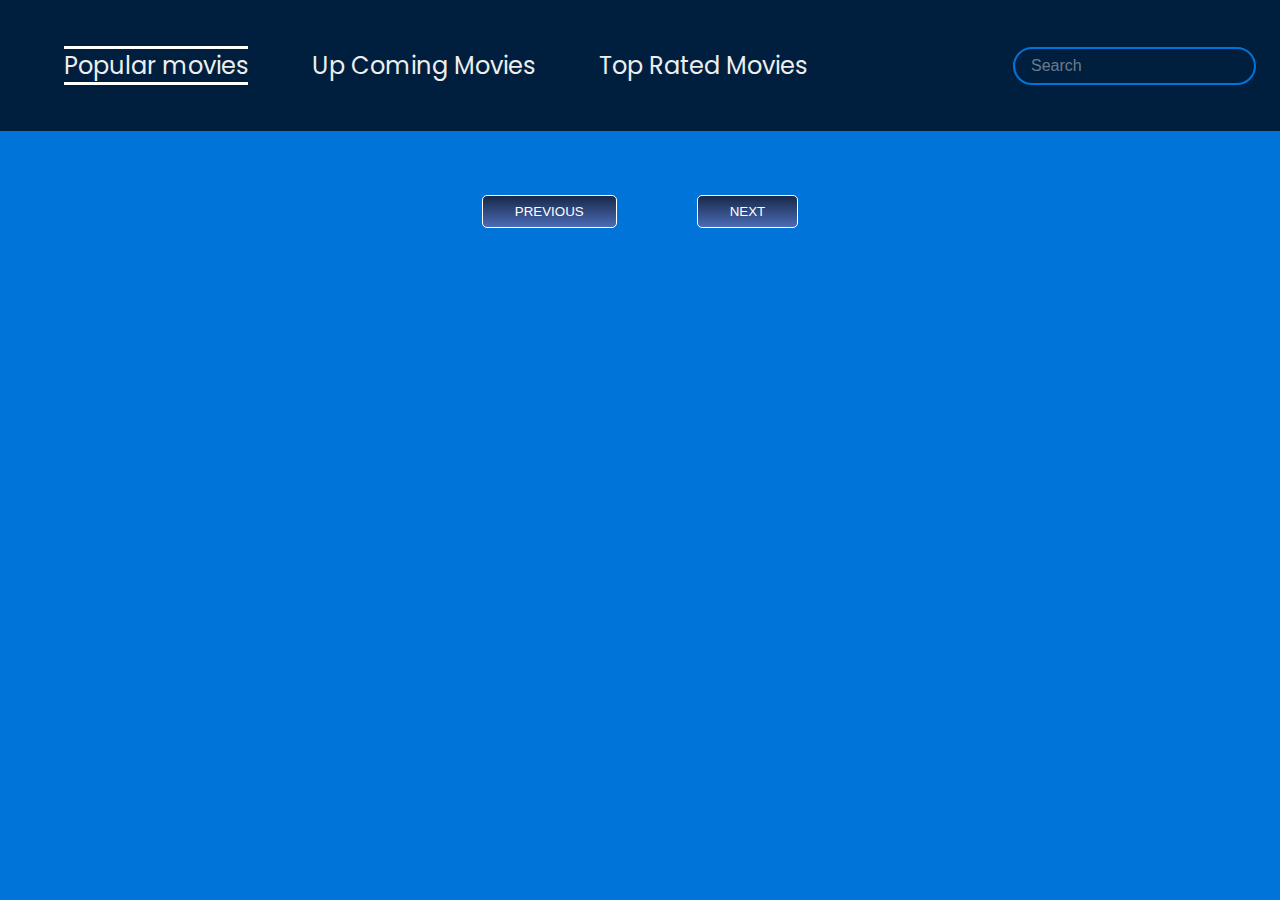
<file: index.html>
<!DOCTYPE html>
<html lang="en">
<head>
    <meta charset="UTF-8">
    <meta http-equiv="X-UA-Compatible" content="IE=edge">
    <meta name="viewport" content="width=device-width, initial-scale=1.0">
    <link rel="stylesheet" href="style.css">
    <title>Movie app</title>
</head>
<body>

    <header class="header">
        <ul>
            <li class="active">
                <a href="./index.html">Popular movies</a>
            </li>
            <li>
                <a href="./upcoming/upcoming.html">Up Coming Movies</a>
            </li>
            <li>
                <a href="./top-rated/topRated.html">Top Rated Movies</a>
            </li>
        </ul>
        <form id="form">
            <input type="text" id="search" placeholder="Search" class="search">
        </form>
    </header>
    <main id="main">
        <!-- <div class="movie">
             <img src="https://image.tmdb.org/t/p/w1280/1g0dhYtq4irTY1GPXvft6k4YLjm.jpg" alt="poster">
             <div class="movie-info">
                 <h3>Spider - man</h3>
                 <span>8.7</span>
             </div>
        </div> -->
    </main>

    <div class="btn-cont">
        <button id="btn-prev" class="btn">previous</button>
        <button id="btn-next" class="btn">next</button>
    </div>


    <script src="main.js"></script>
</body>
</html>
</file>
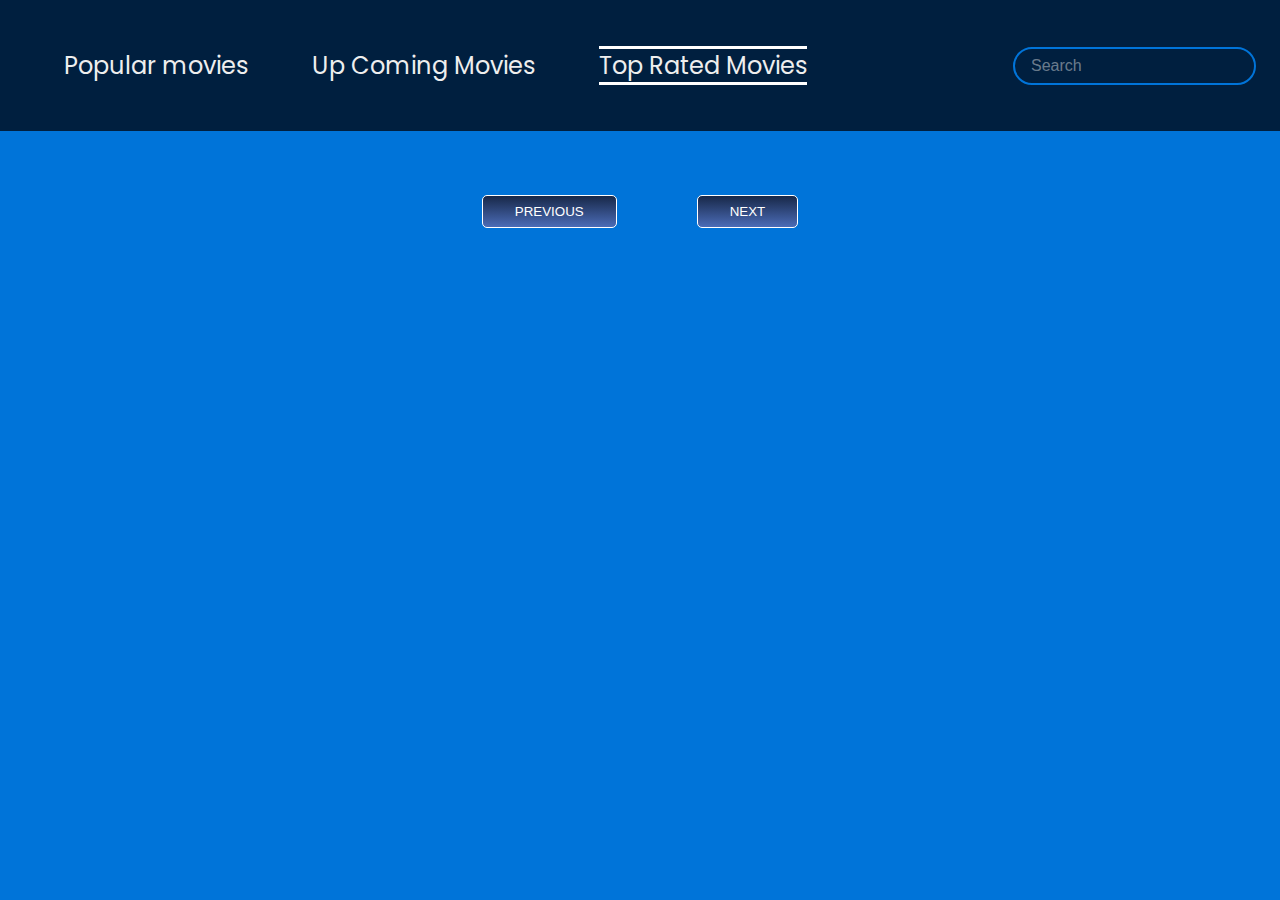
<file: top-rated/topRated.html>
<!DOCTYPE html>
<html lang="en">
<head>
    <meta charset="UTF-8">
    <meta http-equiv="X-UA-Compatible" content="IE=edge">
    <meta name="viewport" content="width=device-width, initial-scale=1.0">
    <link rel="stylesheet" href="../style.css">
    <title>Movie app</title>
</head>
<body>

    <header class="header">
        <ul>
            <li >
                <a href="../index.html">Popular movies</a>
            </li>
            <li>
                <a href="../upcoming/upcoming.html">Up Coming Movies</a>
            </li>
            <li class="active">
                <a href="./topRated.html">Top Rated Movies</a>
            </li>
        </ul>
        <form id="form">
            <input type="text" id="search" placeholder="Search" class="search">
        </form>
    </header>
    <main id="main">
    </main>

    <div class="btn-cont">
        <button id="btn-prev" class="btn">previous</button>
        <button id="btn-next" class="btn">next</button>
    </div>


    <script src="topRated.js"></script>
</body>
</html>
</file>
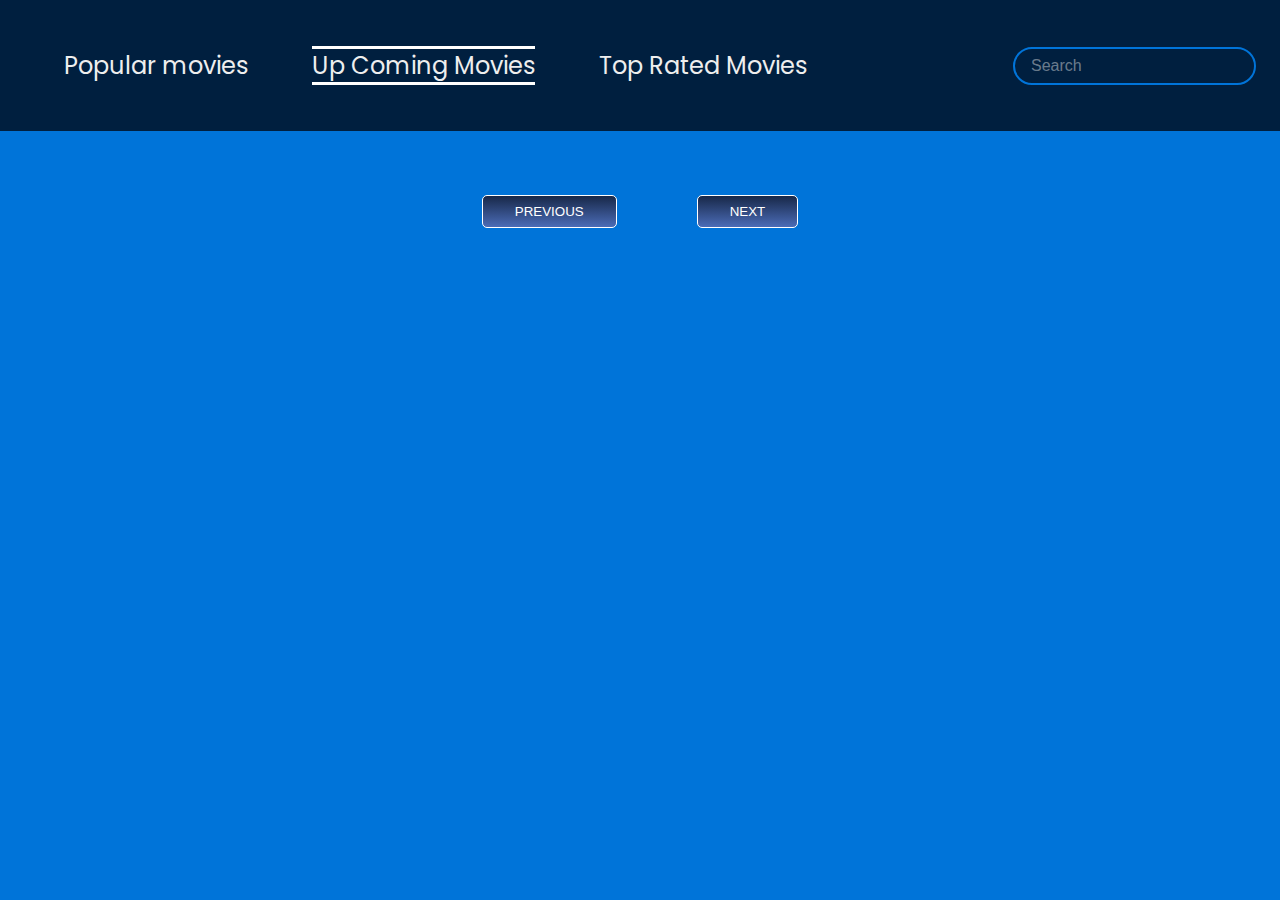
<file: upcoming/upcoming.html>
<!DOCTYPE html>
<html lang="en">
<head>
    <meta charset="UTF-8">
    <meta http-equiv="X-UA-Compatible" content="IE=edge">
    <meta name="viewport" content="width=device-width, initial-scale=1.0">
    <link rel="stylesheet" href="../style.css">
    <title>Movie app</title>
</head>
<body>

    <header class="header">
        <ul>
            <li>
                <a href="../index.html">Popular movies</a>
            </li>
            <li class="active">
                <a href="./upcoming.html">Up Coming Movies</a>
            </li>
            <li>
                <a href="../top-rated/topRated.html">Top Rated Movies</a>
            </li>
        </ul>
        <form id="form">
            <input type="text" id="search" placeholder="Search" class="search">
        </form>
    </header>
    <main id="main">
    </main>

    <div class="btn-cont">
        <button id="btn-prev" class="btn">previous</button>
        <button id="btn-next" class="btn">next</button>
    </div>


    <script src="upcoming.js"></script>
</body>
</html>
</file>
<file: style.css>
@import url("https://fonts.googleapis.com/css2?family=Poppins:wght@200;400;600&display=swap");


* {
    box-sizing: border-box;
}


body {
    background-color: #0074D9;
    font-family: "Poppins", sans-serif;
    margin: 0;
}


.header {
    background-color:#001f3f ;
    padding: 1.5rem; 
    display: flex;
    justify-content: space-between;
    align-items: center;
}

.header ul {
    list-style: none;
    display: flex;
    gap: 4rem;
    font-size: 1.5rem;
}
.header ul li {
    position: relative;
}

.header ul li a {
    color: #eee;
    text-decoration: none;
}

.header ul li::before{
    content: '';
    position: absolute;
    left: 0;
    bottom: -2px;
    height: 3px;
    background: #fff;
    width: 100%;
    transform-origin: right;
    transform:scale(0);
    transition: all 0.5s;
}
.header ul li::after{
    content: '';
    position: absolute;
    left: 0;
    top: -2px;
    height: 3px;
    background: #fff;
    width: 100%;
    transform-origin: left;
    transform:scale(0);
    transition: all 0.5s;
}


.header ul li.active::before,
.header ul li.active::after {
    transform: scale(1);
}

.header ul li:hover::after,
.header ul li:hover::before{
    transform: scale(1);
}


.search {
    padding: 0.5rem 1rem ;
    background-color: transparent;
    border-radius: 50px;
    border: 2px solid #0074D9;
    font-size: 1rem;
    color: #fff;
}
.search::placeholder {
    color: rgba(238, 238, 238, 0.456);
}
.search:focus {
    outline: none;
    background-color: #0074D9;
}

main {
    display: flex;
    flex-wrap: wrap;
    max-width: 1400px;
    margin:0 auto;
}

.movie {
    width: 300px;
    border-radius: 3px;
    background-color: #001f3f;
    margin: 1rem;
    overflow: hidden;
    box-shadow: 0 4px 5px rgba(0, 0, 0, 0.2);
    position: relative;

}

.movie-info {
    display: flex;
    justify-content: space-between;
    align-items: center;
    padding: 1rem;
    color: #eee;
    letter-spacing: 1px;
}

.direction {
    flex-direction: column;
}

.movie-info h3 {
    margin: 0;
}

.movie-info span {
    background-color: #0074D9;
    border-radius: 3px;
    padding: 0.5rem;
    font-weight: bold;
}

.mg-tp {
    margin-top: 1.5rem;
}


img {
    max-width: 100%;
}


.movie-info span.green {
    color: green;
}

.movie-info span.orange { 
    color: orange;
}

.movie-info span.red {
    color: red;
}


.overview {
    position: absolute;
    letter-spacing: 1px;
    padding: 1rem;
    max-height: 100%;
    overflow: auto;
    bottom: 0;
    left: 0;
    background-color: #eee;
    transform: scale(0);
    opacity: 0;
    transform-origin: bottom;
    transition: transform 0.3s, opacity 0.3s ease-in;
    font-weight: 300;
}

.overview h4 {
    font-weight: bold;
    margin-top: 0;
}


.movie:hover .overview {
    opacity: 1;
    transform: scale(1);
}


.btn-cont {
    display: flex;
    justify-content: center;
    gap: 5rem;
    padding: 4rem;
}


.btn {
    padding: 0.5rem 2rem;
    color: #fff;
    cursor: pointer;
    border: 1px solid #fff;
    border-radius: 5px;
    text-transform: uppercase;
    background: #4b6cb7;
    background: -webkit-linear-gradient(to bottom, #182848, #4b6cb7); 
    background: linear-gradient(to bottom, #182848, #4b6cb7); 
    
    transition: all 0.2s;
}

.btn:active {
    transform: scale(0.98);
}
</file>
